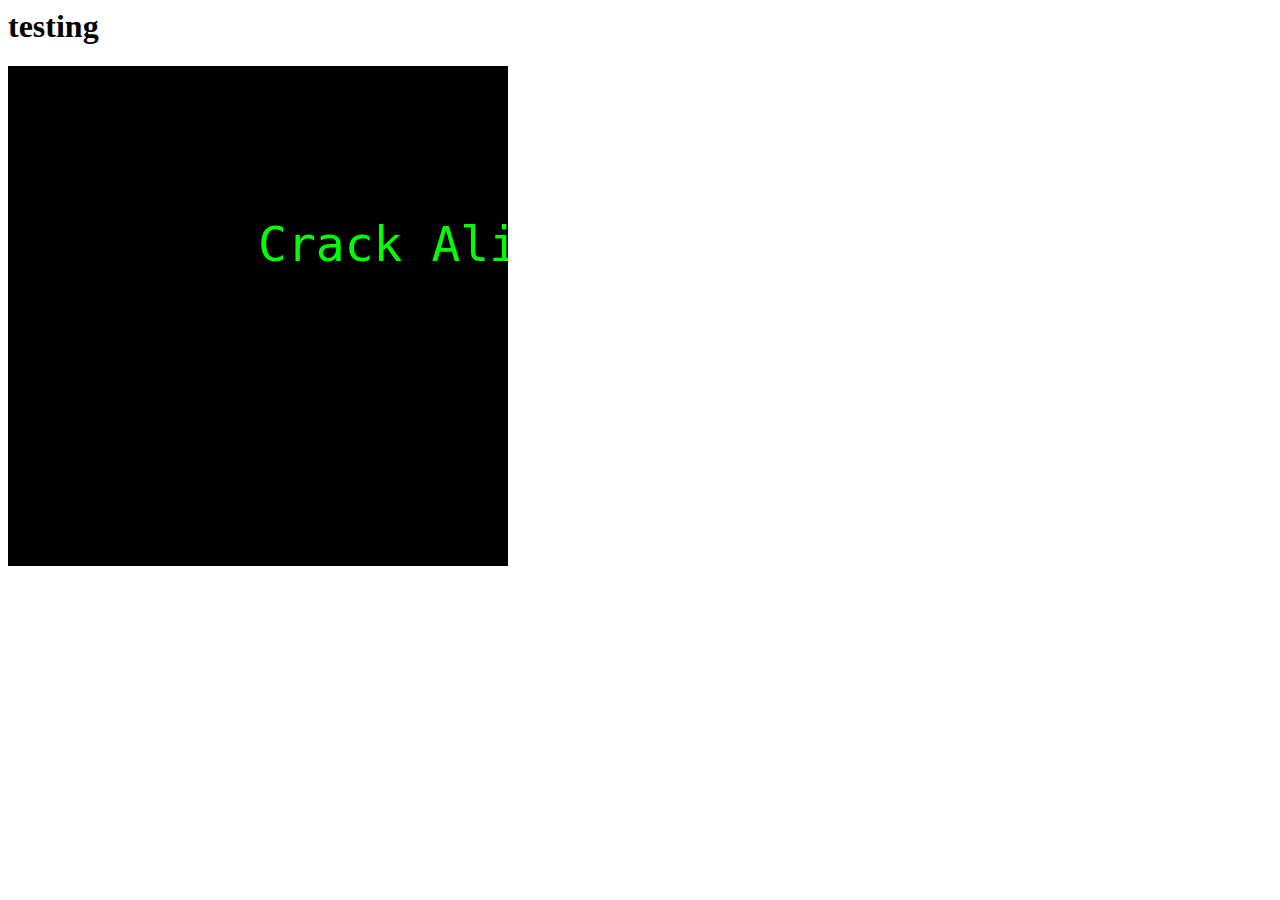
<file: test/src/index.html>
<html>
  <head>
    <title> Testing </title>
    <script type="text/javascript" src="phaser.js"></script>
    <script type="text/javascript" src="game.js"></script>
   </head>
   <body>
    <h1>testing</h1>
   </body>
</html>
</file>
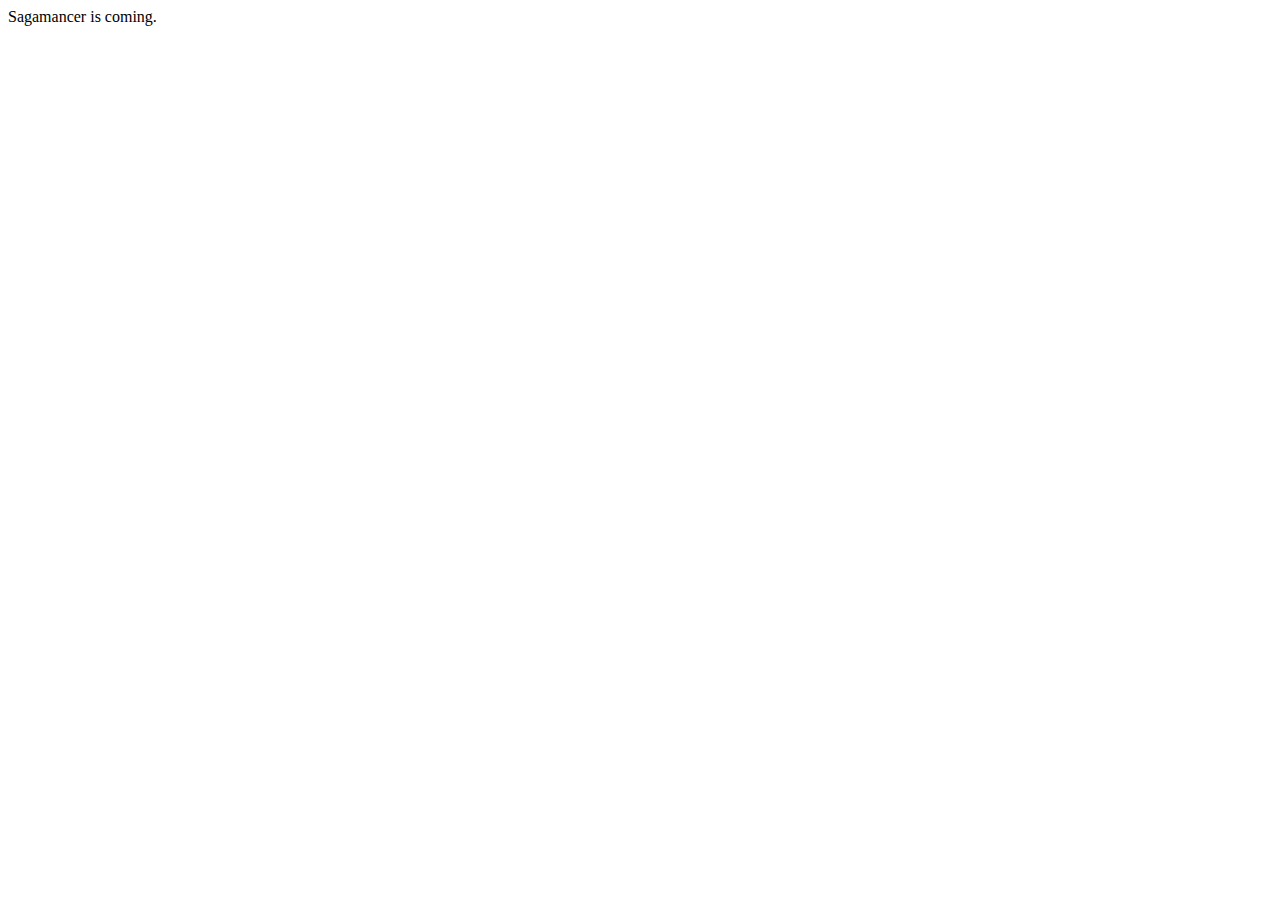
<file: src/sagamancer.html>
<!DOCTYPE html>
<html>
    <head>
        <title>Sagamancer</title>
        <script src="http://yui.yahooapis.com/3.5.0/build/yui/yui-min.js"></script>
        <script src="js/sagamancer.js"></script>
    </head>
    <body>
        Sagamancer is coming.
        <div id="loading"></div>
    </body>
</html>
</file>
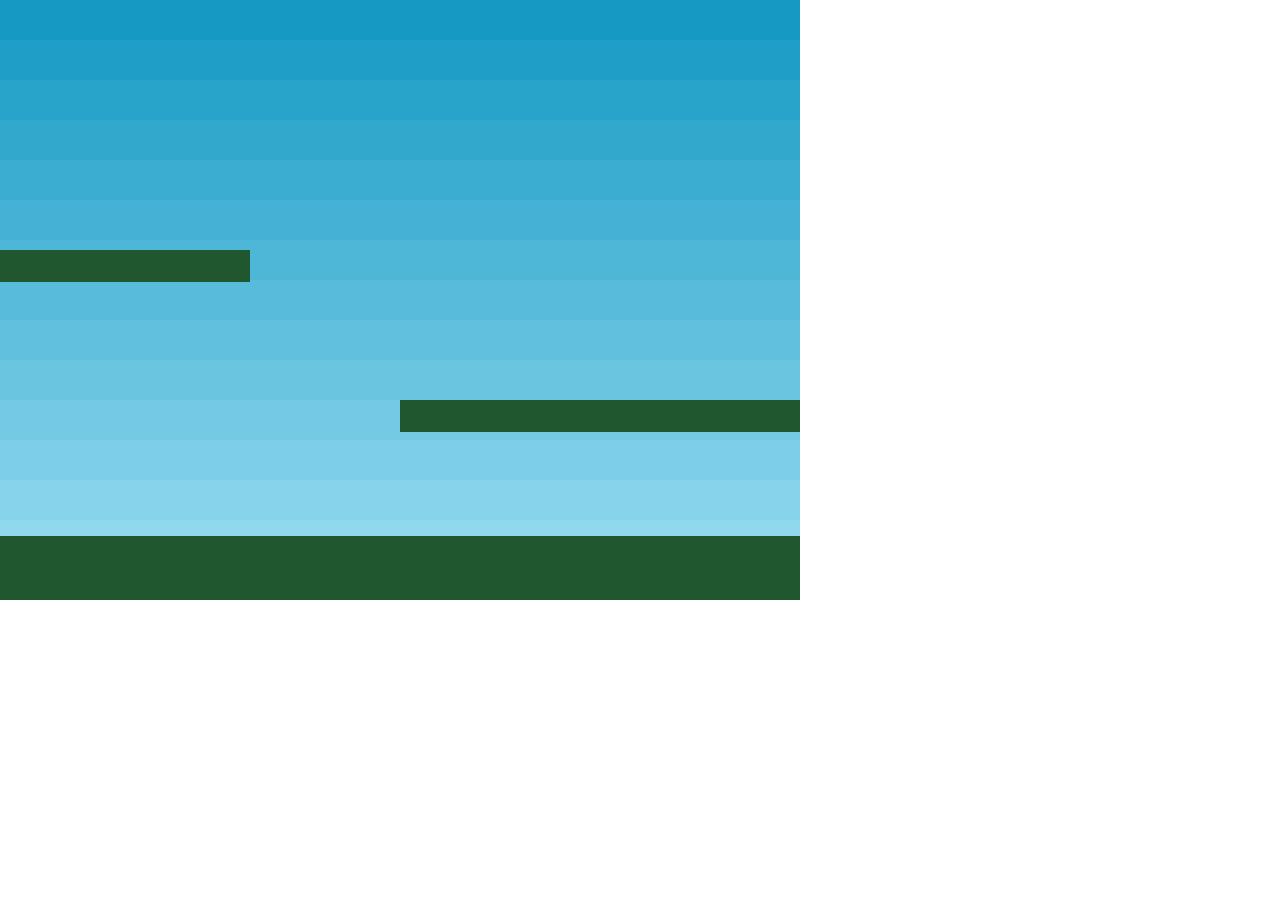
<file: test/tut02/phaser_tutorial_02/part4.html>
<!doctype html> 
<html lang="en"> 
<head> 
	<meta charset="UTF-8" />
    <title>Phaser - Making your first game, part 4</title>
	<script type="text/javascript" src="js/phaser.min.js"></script>
    <style type="text/css">
        body {
            margin: 0;
        }
    </style>
</head>
<body>

<script type="text/javascript">

var game = new Phaser.Game(800, 600, Phaser.AUTO, '', { preload: preload, create: create, update: update });

function preload() {

    game.load.image('sky', 'assets/sky.png');
    game.load.image('ground', 'assets/platform.png');
    game.load.image('star', 'assets/star.png');
    game.load.spritesheet('dude', 'assets/dude.png', 32, 48);

}

var platforms;

function create() {

    //  We're going to be using physics, so enable the Arcade Physics system
    game.physics.startSystem(Phaser.Physics.ARCADE);

    //  A simple background for our game
    game.add.sprite(0, 0, 'sky');

    //  The platforms group contains the ground and the 2 ledges we can jump on
    platforms = game.add.group();

    //  We will enable physics for any object that is created in this group
    platforms.enableBody = true;

    // Here we create the ground.
    var ground = platforms.create(0, game.world.height - 64, 'ground');

    //  Scale it to fit the width of the game (the original sprite is 400x32 in size)
    ground.scale.setTo(2, 2);

    //  This stops it from falling away when you jump on it
    ground.body.immovable = true;

    //  Now let's create two ledges
    var ledge = platforms.create(400, 400, 'ground');

    ledge.body.immovable = true;

    ledge = platforms.create(-150, 250, 'ground');

    ledge.body.immovable = true;
    
}

function update() {
}

</script>

</body>
</html>
</file>
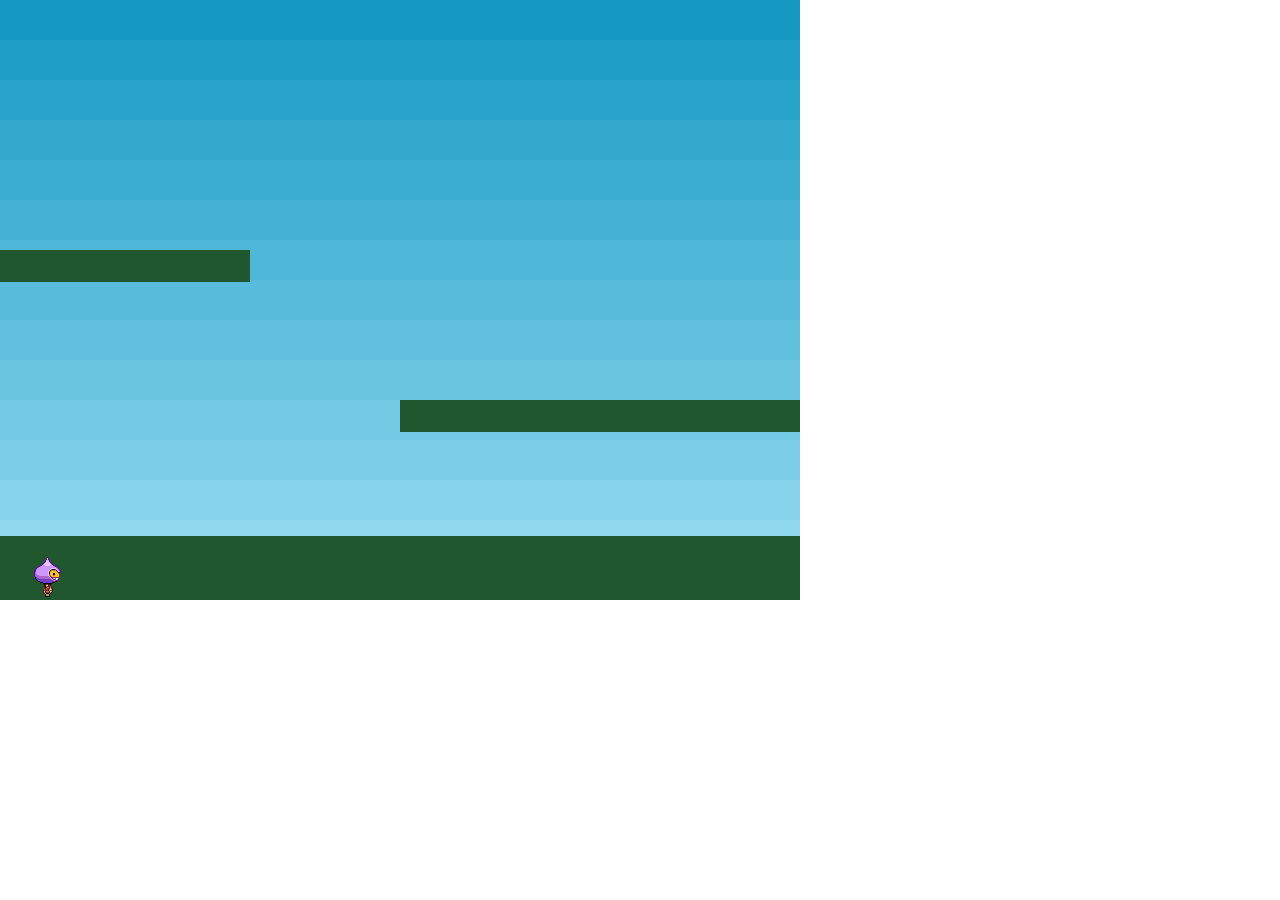
<file: test/tut02/phaser_tutorial_02/part5.html>
<!doctype html> 
<html lang="en"> 
<head> 
	<meta charset="UTF-8" />
    <title>Phaser - Making your first game, part 5</title>
	<script type="text/javascript" src="js/phaser.min.js"></script>
    <style type="text/css">
        body {
            margin: 0;
        }
    </style>
</head>
<body>

<script type="text/javascript">

var game = new Phaser.Game(800, 600, Phaser.AUTO, '', { preload: preload, create: create, update: update });

function preload() {

    game.load.image('sky', 'assets/sky.png');
    game.load.image('ground', 'assets/platform.png');
    game.load.image('star', 'assets/star.png');
    game.load.spritesheet('dude', 'assets/dude.png', 32, 48);

}

var platforms;

function create() {

    //  We're going to be using physics, so enable the Arcade Physics system
    game.physics.startSystem(Phaser.Physics.ARCADE);

    //  A simple background for our game
    game.add.sprite(0, 0, 'sky');

    //  The platforms group contains the ground and the 2 ledges we can jump on
    platforms = game.add.group();

    //  We will enable physics for any object that is created in this group
    platforms.enableBody = true;

    // Here we create the ground.
    var ground = platforms.create(0, game.world.height - 64, 'ground');

    //  Scale it to fit the width of the game (the original sprite is 400x32 in size)
    ground.scale.setTo(2, 2);

    //  This stops it from falling away when you jump on it
    ground.body.immovable = true;

    //  Now let's create two ledges
    var ledge = platforms.create(400, 400, 'ground');
    ledge.body.immovable = true;

    ledge = platforms.create(-150, 250, 'ground');
    ledge.body.immovable = true;

    // The player and its settings
    player = game.add.sprite(32, game.world.height - 150, 'dude');

    //  We need to enable physics on the player
    game.physics.arcade.enable(player);

    //  Player physics properties. Give the little guy a slight bounce.
    player.body.bounce.y = 0.2;
    player.body.gravity.y = 300;
    player.body.collideWorldBounds = true;

    //  Our two animations, walking left and right.
    player.animations.add('left', [0, 1, 2, 3], 10, true);
    player.animations.add('right', [5, 6, 7, 8], 10, true);

}

function update() {
}

</script>

</body>
</html>
</file>
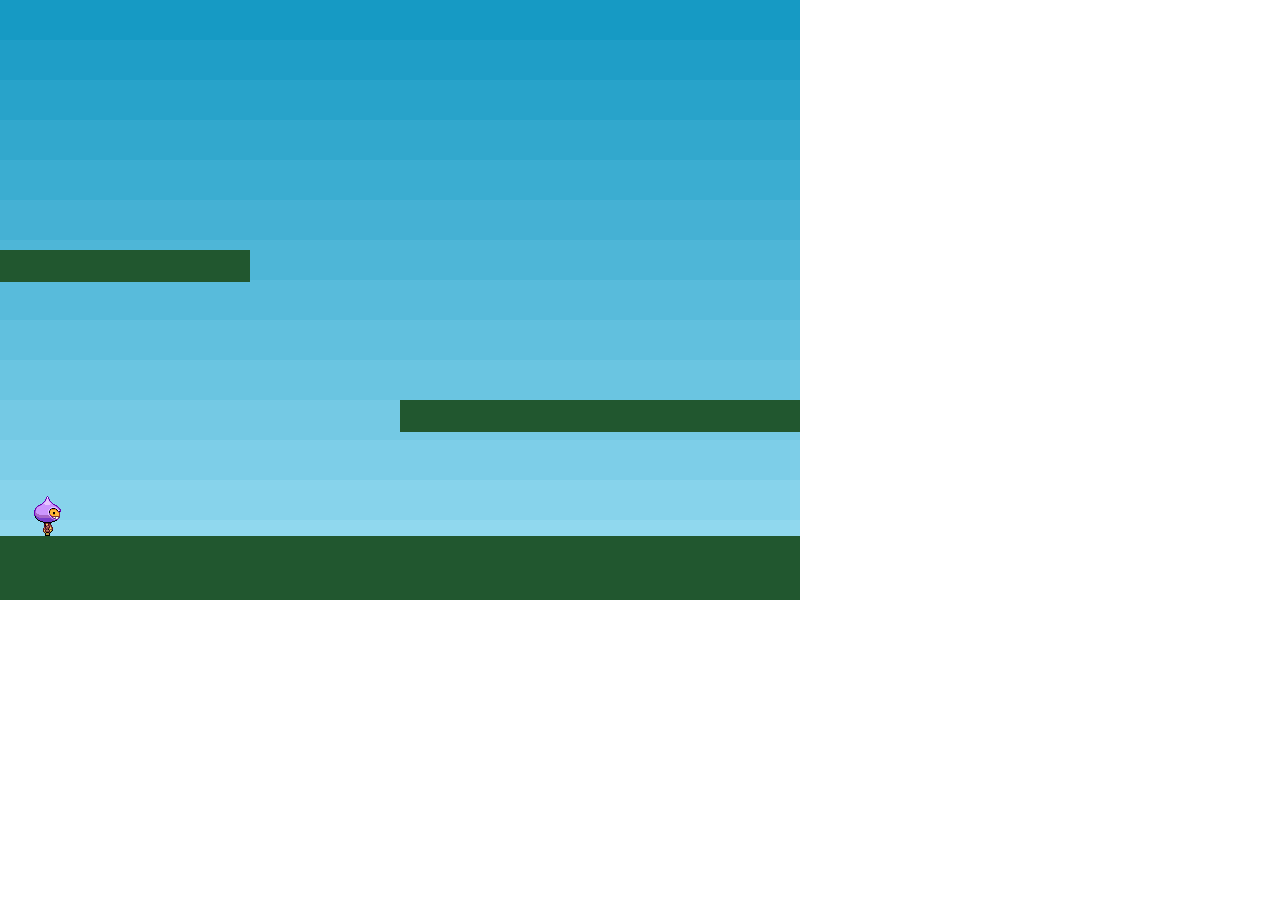
<file: test/tut02/phaser_tutorial_02/part6.html>
<!doctype html> 
<html lang="en"> 
<head> 
	<meta charset="UTF-8" />
    <title>Phaser - Making your first game, part 6</title>
	<script type="text/javascript" src="js/phaser.min.js"></script>
    <style type="text/css">
        body {
            margin: 0;
        }
    </style>
</head>
<body>

<script type="text/javascript">

var game = new Phaser.Game(800, 600, Phaser.AUTO, '', { preload: preload, create: create, update: update });

function preload() {

    game.load.image('sky', 'assets/sky.png');
    game.load.image('ground', 'assets/platform.png');
    game.load.image('star', 'assets/star.png');
    game.load.spritesheet('dude', 'assets/dude.png', 32, 48);

}

var player;
var platforms;

function create() {

    //  We're going to be using physics, so enable the Arcade Physics system
    game.physics.startSystem(Phaser.Physics.ARCADE);

    //  A simple background for our game
    game.add.sprite(0, 0, 'sky');

    //  The platforms group contains the ground and the 2 ledges we can jump on
    platforms = game.add.group();

    //  We will enable physics for any object that is created in this group
    platforms.enableBody = true;

    // Here we create the ground.
    var ground = platforms.create(0, game.world.height - 64, 'ground');

    //  Scale it to fit the width of the game (the original sprite is 400x32 in size)
    ground.scale.setTo(2, 2);

    //  This stops it from falling away when you jump on it
    ground.body.immovable = true;

    //  Now let's create two ledges
    var ledge = platforms.create(400, 400, 'ground');
    ledge.body.immovable = true;

    ledge = platforms.create(-150, 250, 'ground');
    ledge.body.immovable = true;

    // The player and its settings
    player = game.add.sprite(32, game.world.height - 150, 'dude');

    //  We need to enable physics on the player
    game.physics.arcade.enable(player);

    //  Player physics properties. Give the little guy a slight bounce.
    player.body.bounce.y = 0.2;
    player.body.gravity.y = 300;
    player.body.collideWorldBounds = true;

    //  Our two animations, walking left and right.
    player.animations.add('left', [0, 1, 2, 3], 10, true);
    player.animations.add('right', [5, 6, 7, 8], 10, true);
    
}

function update() {

    //  Collide the player and the stars with the platforms
    game.physics.arcade.collide(player, platforms);

}

</script>

</body>
</html>
</file>
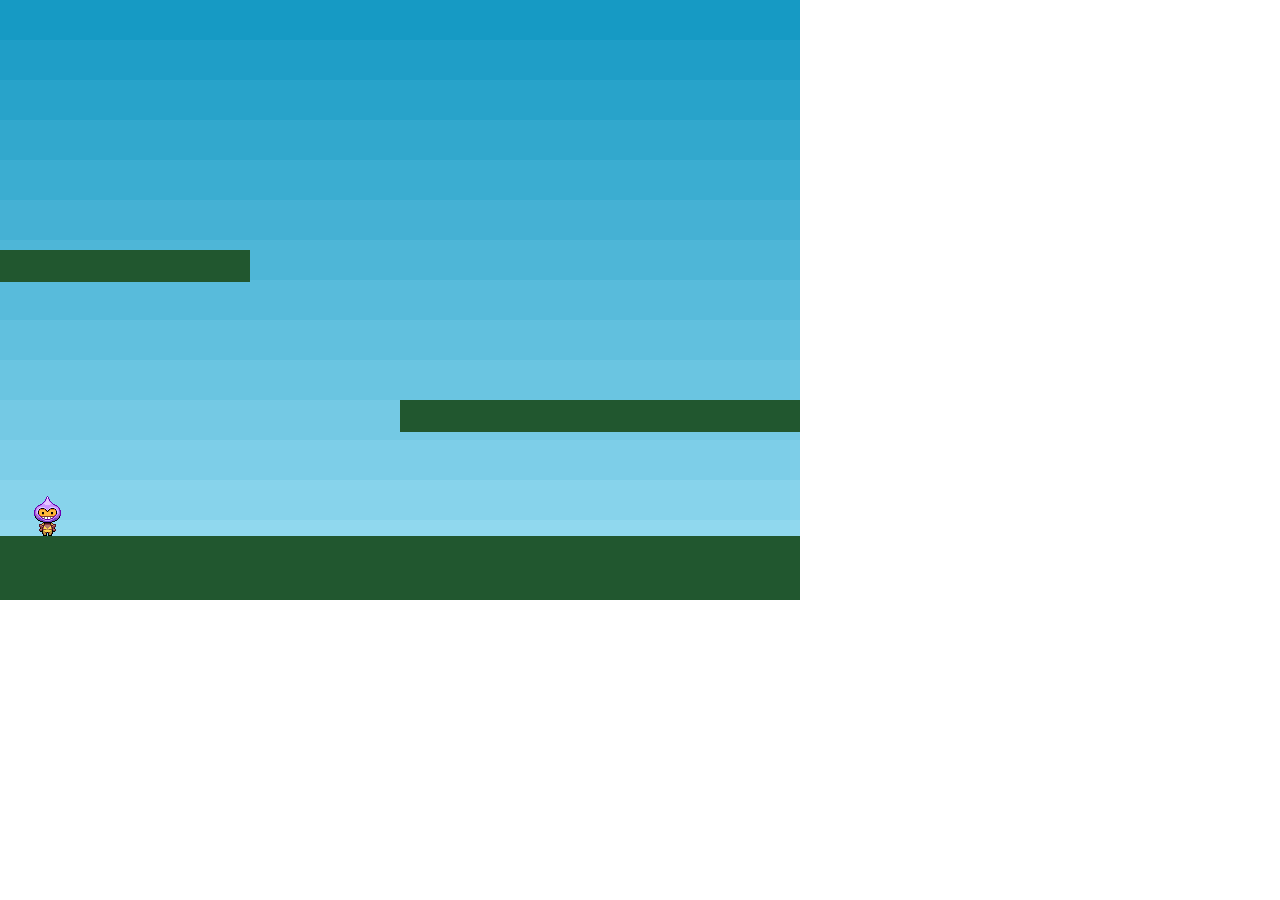
<file: test/tut02/phaser_tutorial_02/part7.html>
<!doctype html> 
<html lang="en"> 
<head> 
	<meta charset="UTF-8" />
    <title>Phaser - Making your first game, part 7</title>
	<script type="text/javascript" src="js/phaser.min.js"></script>
    <style type="text/css">
        body {
            margin: 0;
        }
    </style>
</head>
<body>

<script type="text/javascript">

var game = new Phaser.Game(800, 600, Phaser.AUTO, '', { preload: preload, create: create, update: update });

function preload() {

    game.load.image('sky', 'assets/sky.png');
    game.load.image('ground', 'assets/platform.png');
    game.load.image('star', 'assets/star.png');
    game.load.spritesheet('dude', 'assets/dude.png', 32, 48);

}

var player;
var platforms;
var cursors;

function create() {

    //  We're going to be using physics, so enable the Arcade Physics system
    game.physics.startSystem(Phaser.Physics.ARCADE);

    //  A simple background for our game
    game.add.sprite(0, 0, 'sky');

    //  The platforms group contains the ground and the 2 ledges we can jump on
    platforms = game.add.group();

    //  We will enable physics for any object that is created in this group
    platforms.enableBody = true;

    // Here we create the ground.
    var ground = platforms.create(0, game.world.height - 64, 'ground');

    //  Scale it to fit the width of the game (the original sprite is 400x32 in size)
    ground.scale.setTo(2, 2);

    //  This stops it from falling away when you jump on it
    ground.body.immovable = true;

    //  Now let's create two ledges
    var ledge = platforms.create(400, 400, 'ground');
    ledge.body.immovable = true;

    ledge = platforms.create(-150, 250, 'ground');
    ledge.body.immovable = true;

    // The player and its settings
    player = game.add.sprite(32, game.world.height - 150, 'dude');

    //  We need to enable physics on the player
    game.physics.arcade.enable(player);

    //  Player physics properties. Give the little guy a slight bounce.
    player.body.bounce.y = 0.2;
    player.body.gravity.y = 300;
    player.body.collideWorldBounds = true;

    //  Our two animations, walking left and right.
    player.animations.add('left', [0, 1, 2, 3], 10, true);
    player.animations.add('right', [5, 6, 7, 8], 10, true);

    //  Our controls.
    cursors = game.input.keyboard.createCursorKeys();
    
}

function update() {

    //  Collide the player and the stars with the platforms
    game.physics.arcade.collide(player, platforms);

    //  Reset the players velocity (movement)
    player.body.velocity.x = 0;

    if (cursors.left.isDown)
    {
        //  Move to the left
        player.body.velocity.x = -150;

        player.animations.play('left');
    }
    else if (cursors.right.isDown)
    {
        //  Move to the right
        player.body.velocity.x = 150;

        player.animations.play('right');
    }
    else
    {
        //  Stand still
        player.animations.stop();

        player.frame = 4;
    }
    
    //  Allow the player to jump if they are touching the ground.
    if (cursors.up.isDown && player.body.touching.down)
    {
        player.body.velocity.y = -350;
    }

}
</script>

</body>
</html>
</file>
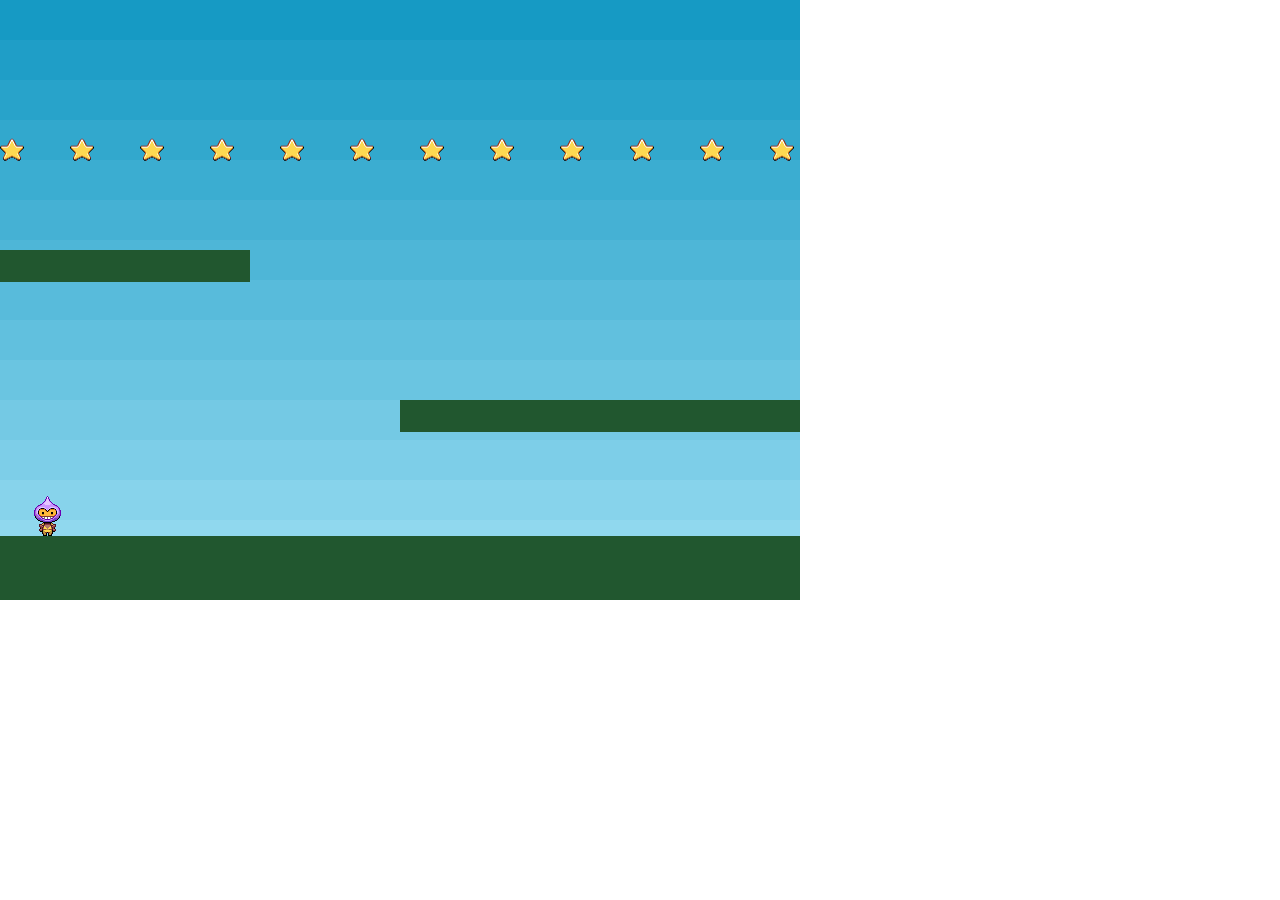
<file: test/tut02/phaser_tutorial_02/part8.html>
<!doctype html> 
<html lang="en"> 
<head> 
	<meta charset="UTF-8" />
    <title>Phaser - Making your first game, part 8</title>
	<script type="text/javascript" src="js/phaser.min.js"></script>
    <style type="text/css">
        body {
            margin: 0;
        }
    </style>
</head>
<body>

<script type="text/javascript">

var game = new Phaser.Game(800, 600, Phaser.AUTO, '', { preload: preload, create: create, update: update });

function preload() {

    game.load.image('sky', 'assets/sky.png');
    game.load.image('ground', 'assets/platform.png');
    game.load.image('star', 'assets/star.png');
    game.load.spritesheet('dude', 'assets/dude.png', 32, 48);

}

var player;
var platforms;
var cursors;

var stars;

function create() {

    //  We're going to be using physics, so enable the Arcade Physics system
    game.physics.startSystem(Phaser.Physics.ARCADE);

    //  A simple background for our game
    game.add.sprite(0, 0, 'sky');

    //  The platforms group contains the ground and the 2 ledges we can jump on
    platforms = game.add.group();

    //  We will enable physics for any object that is created in this group
    platforms.enableBody = true;

    // Here we create the ground.
    var ground = platforms.create(0, game.world.height - 64, 'ground');

    //  Scale it to fit the width of the game (the original sprite is 400x32 in size)
    ground.scale.setTo(2, 2);

    //  This stops it from falling away when you jump on it
    ground.body.immovable = true;

    //  Now let's create two ledges
    var ledge = platforms.create(400, 400, 'ground');
    ledge.body.immovable = true;

    ledge = platforms.create(-150, 250, 'ground');
    ledge.body.immovable = true;

    // The player and its settings
    player = game.add.sprite(32, game.world.height - 150, 'dude');

    //  We need to enable physics on the player
    game.physics.arcade.enable(player);

    //  Player physics properties. Give the little guy a slight bounce.
    player.body.bounce.y = 0.2;
    player.body.gravity.y = 300;
    player.body.collideWorldBounds = true;

    //  Our two animations, walking left and right.
    player.animations.add('left', [0, 1, 2, 3], 10, true);
    player.animations.add('right', [5, 6, 7, 8], 10, true);

    //  Finally some stars to collect
    stars = game.add.group();

    //  We will enable physics for any star that is created in this group
    stars.enableBody = true;

    //  Here we'll create 12 of them evenly spaced apart
    for (var i = 0; i < 12; i++)
    {
        //  Create a star inside of the 'stars' group
        var star = stars.create(i * 70, 0, 'star');

        //  Let gravity do its thing
        star.body.gravity.y = 300;

        //  This just gives each star a slightly random bounce value
        star.body.bounce.y = 0.7 + Math.random() * 0.2;
    }

    //  Our controls.
    cursors = game.input.keyboard.createCursorKeys();
    
}

function update() {

    //  Collide the player and the stars with the platforms
    game.physics.arcade.collide(player, platforms);
    game.physics.arcade.collide(stars, platforms);

    //  Checks to see if the player overlaps with any of the stars, if he does call the collectStar function
    game.physics.arcade.overlap(player, stars, collectStar, null, this);

    //  Reset the players velocity (movement)
    player.body.velocity.x = 0;

    if (cursors.left.isDown)
    {
        //  Move to the left
        player.body.velocity.x = -150;

        player.animations.play('left');
    }
    else if (cursors.right.isDown)
    {
        //  Move to the right
        player.body.velocity.x = 150;

        player.animations.play('right');
    }
    else
    {
        //  Stand still
        player.animations.stop();

        player.frame = 4;
    }
    
    //  Allow the player to jump if they are touching the ground.
    if (cursors.up.isDown && player.body.touching.down)
    {
        player.body.velocity.y = -350;
    }

}

function collectStar (player, star) {
    
    // Removes the star from the screen
    star.kill();

}

</script>

</body>
</html>
</file>
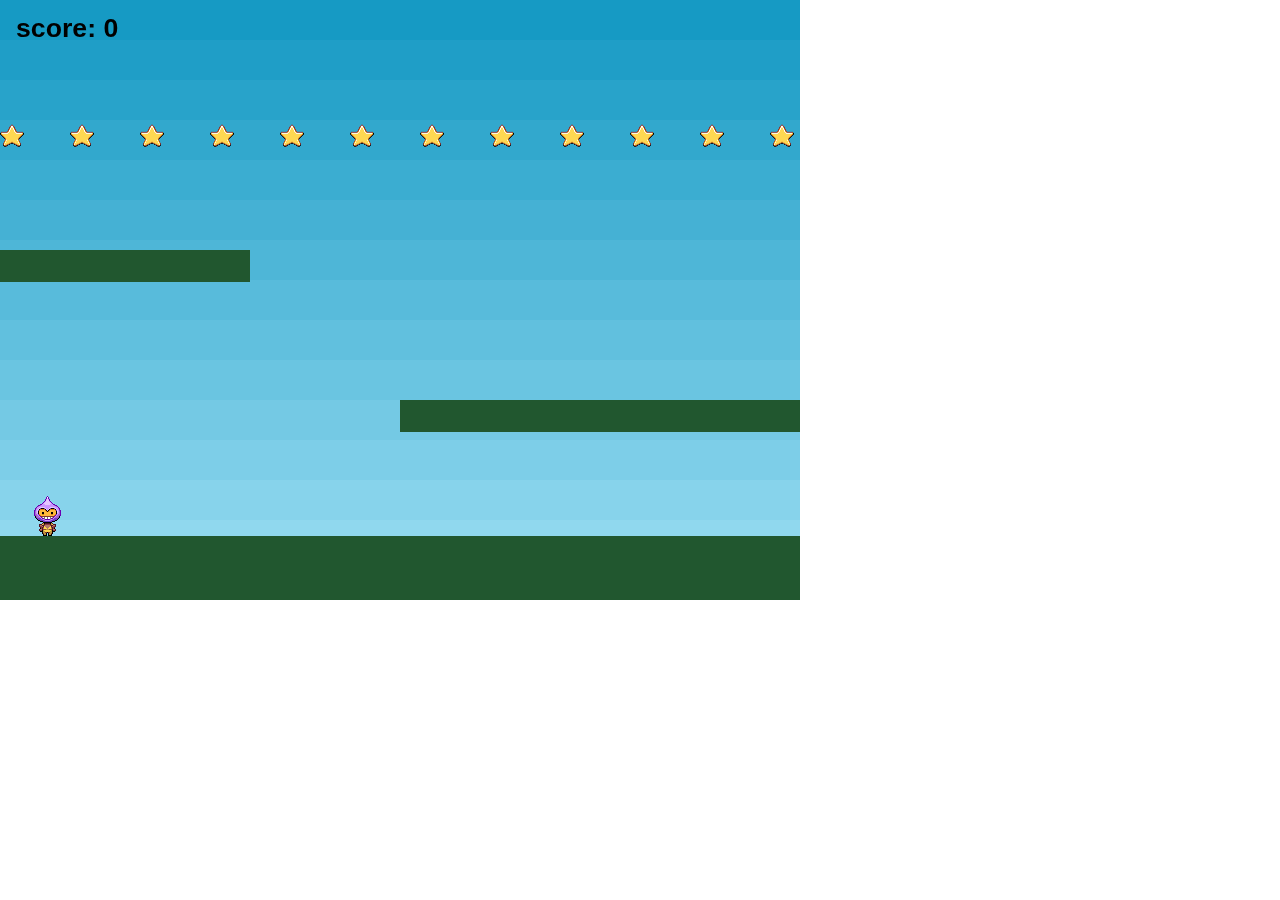
<file: test/tut02/phaser_tutorial_02/part9.html>
<!doctype html> 
<html lang="en"> 
<head> 
	<meta charset="UTF-8" />
    <title>Phaser - Making your first game, part 9</title>
	<script type="text/javascript" src="js/phaser.min.js"></script>
    <style type="text/css">
        body {
            margin: 0;
        }
    </style>
</head>
<body>

<script type="text/javascript">

var game = new Phaser.Game(800, 600, Phaser.AUTO, '', { preload: preload, create: create, update: update });

function preload() {

    game.load.image('sky', 'assets/sky.png');
    game.load.image('ground', 'assets/platform.png');
    game.load.image('star', 'assets/star.png');
    game.load.spritesheet('dude', 'assets/dude.png', 32, 48);

}

var player;
var platforms;
var cursors;

var stars;
var score = 0;
var scoreText;

function create() {

    //  We're going to be using physics, so enable the Arcade Physics system
    game.physics.startSystem(Phaser.Physics.ARCADE);

    //  A simple background for our game
    game.add.sprite(0, 0, 'sky');

    //  The platforms group contains the ground and the 2 ledges we can jump on
    platforms = game.add.group();

    //  We will enable physics for any object that is created in this group
    platforms.enableBody = true;

    // Here we create the ground.
    var ground = platforms.create(0, game.world.height - 64, 'ground');

    //  Scale it to fit the width of the game (the original sprite is 400x32 in size)
    ground.scale.setTo(2, 2);

    //  This stops it from falling away when you jump on it
    ground.body.immovable = true;

    //  Now let's create two ledges
    var ledge = platforms.create(400, 400, 'ground');
    ledge.body.immovable = true;

    ledge = platforms.create(-150, 250, 'ground');
    ledge.body.immovable = true;

    // The player and its settings
    player = game.add.sprite(32, game.world.height - 150, 'dude');

    //  We need to enable physics on the player
    game.physics.arcade.enable(player);

    //  Player physics properties. Give the little guy a slight bounce.
    player.body.bounce.y = 0.2;
    player.body.gravity.y = 300;
    player.body.collideWorldBounds = true;

    //  Our two animations, walking left and right.
    player.animations.add('left', [0, 1, 2, 3], 10, true);
    player.animations.add('right', [5, 6, 7, 8], 10, true);

    //  Finally some stars to collect
    stars = game.add.group();

    //  We will enable physics for any star that is created in this group
    stars.enableBody = true;

    //  Here we'll create 12 of them evenly spaced apart
    for (var i = 0; i < 12; i++)
    {
        //  Create a star inside of the 'stars' group
        var star = stars.create(i * 70, 0, 'star');

        //  Let gravity do its thing
        star.body.gravity.y = 300;

        //  This just gives each star a slightly random bounce value
        star.body.bounce.y = 0.7 + Math.random() * 0.2;
    }

    //  The score
    scoreText = game.add.text(16, 16, 'score: 0', { fontSize: '32px', fill: '#000' });

    //  Our controls.
    cursors = game.input.keyboard.createCursorKeys();
    
}

function update() {

    //  Collide the player and the stars with the platforms
    game.physics.arcade.collide(player, platforms);
    game.physics.arcade.collide(stars, platforms);

    //  Checks to see if the player overlaps with any of the stars, if he does call the collectStar function
    game.physics.arcade.overlap(player, stars, collectStar, null, this);

    //  Reset the players velocity (movement)
    player.body.velocity.x = 0;

    if (cursors.left.isDown)
    {
        //  Move to the left
        player.body.velocity.x = -150;

        player.animations.play('left');
    }
    else if (cursors.right.isDown)
    {
        //  Move to the right
        player.body.velocity.x = 150;

        player.animations.play('right');
    }
    else
    {
        //  Stand still
        player.animations.stop();

        player.frame = 4;
    }
    
    //  Allow the player to jump if they are touching the ground.
    if (cursors.up.isDown && player.body.touching.down)
    {
        player.body.velocity.y = -350;
    }

}

function collectStar (player, star) {
    
    // Removes the star from the screen
    star.kill();

    //  Add and update the score
    score += 10;
    scoreText.text = 'Score: ' + score;

}

</script>

</body>
</html>
</file>
